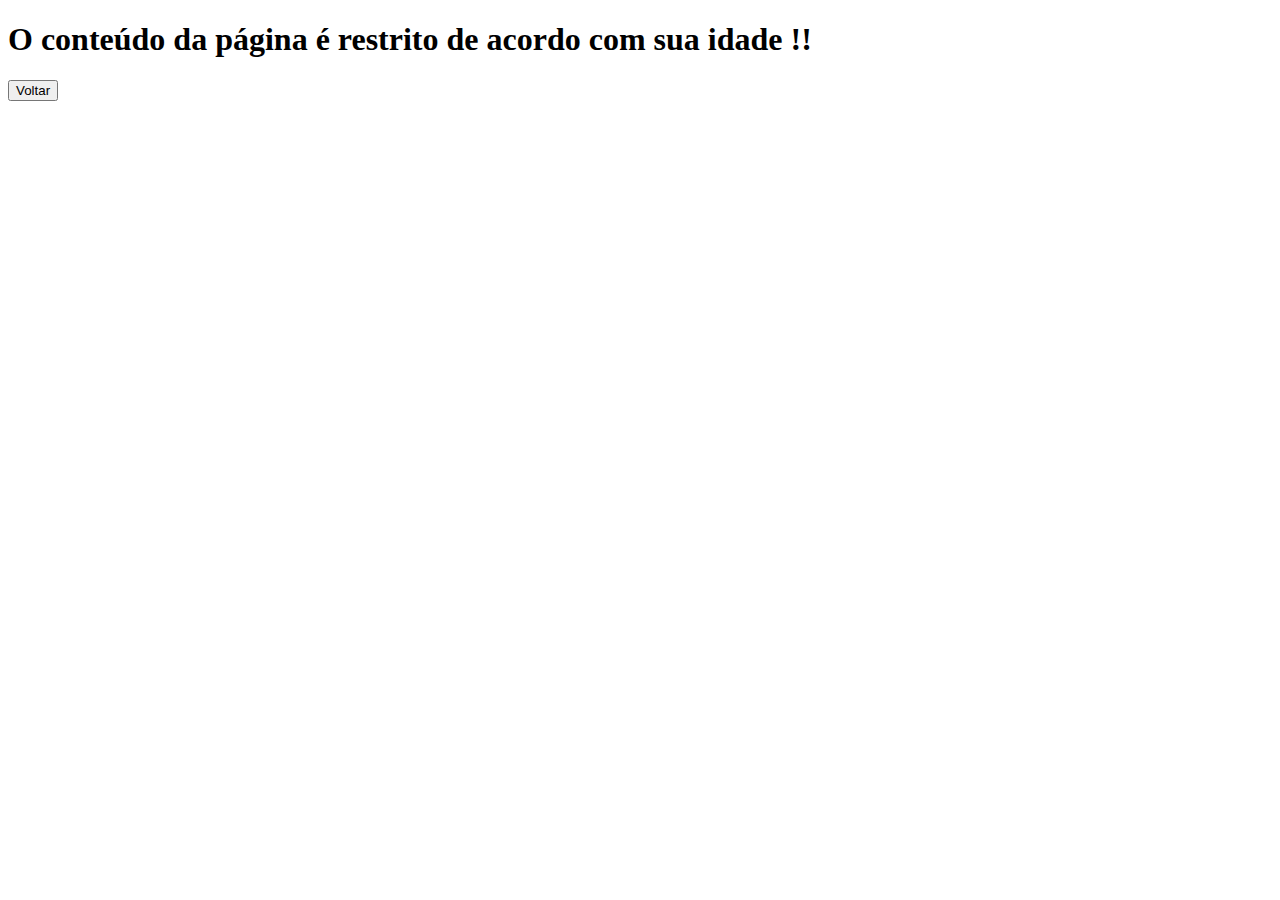
<file: templates/restrict_page.html>
<!DOCTYPE html>
<html lang="pt-br">
  <head>
    <meta charset="UTF-8" />
    <meta name="viewport" content="width=device-width, initial-scale=1.0" />
    <title>Web proxy</title>
  </head>
  <body>
    <h1>O conteúdo da página é restrito de acordo com sua idade !!</h1>
  </body>
  <form action="/" method="GET">
    <button type="submit">Voltar</button>
  </form>
</html>
</file>
